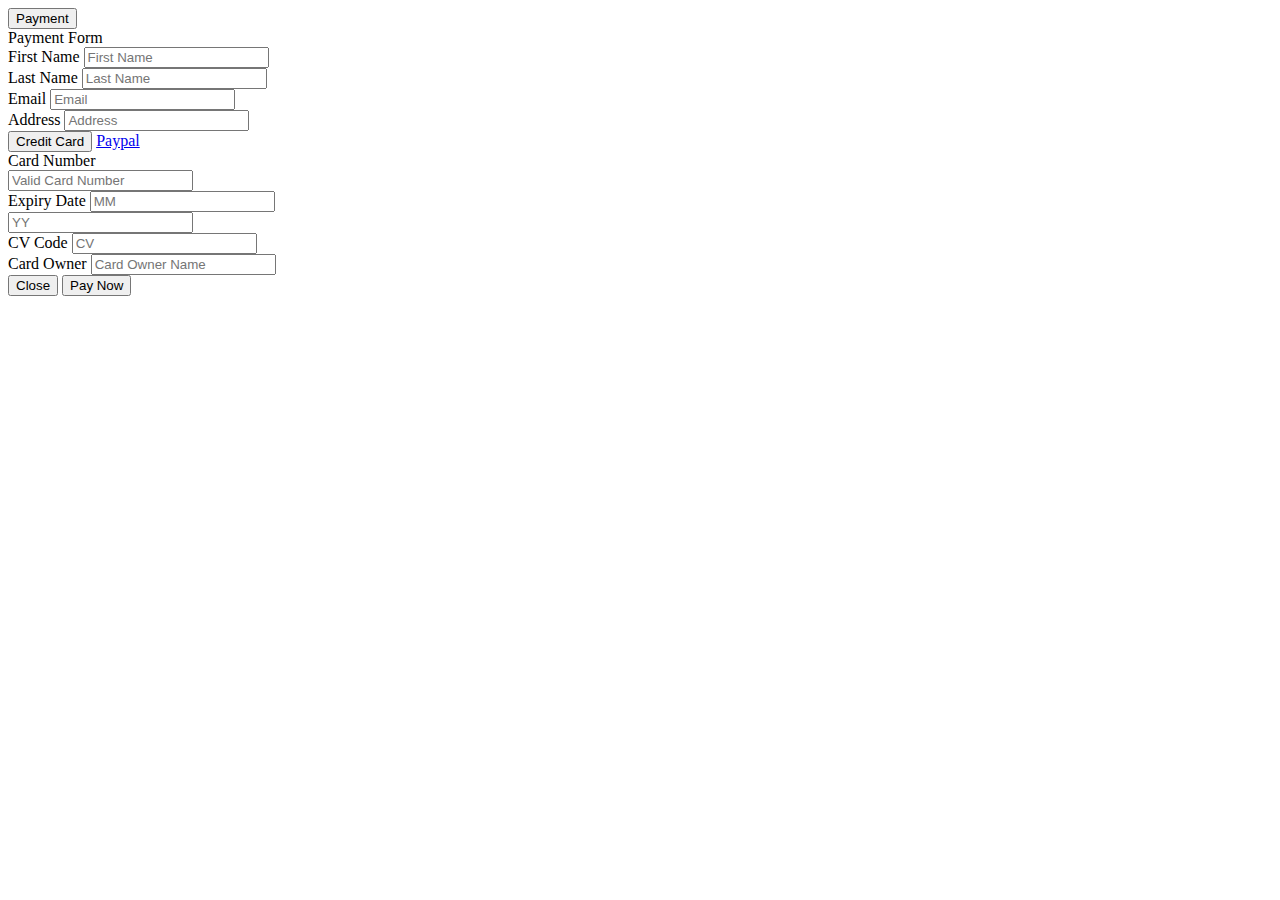
<file: Week2_Boostrap_Payment/index.html>
<!DOCTYPE html>
<html lang="en">
<head>
    <meta charset="UTF-8">
    <meta http-equiv="X-UA-Compatible" content="IE=edge">
    <meta name="viewport" content="width=device-width, initial-scale=1.0">
    <title>Boostap Paymnet</title>
    <!-- CSS only -->
    <link rel="stylesheet" href="https://cdn.jsdelivr.net/npm/bootstrap@5.2.0/dist/css/bootstrap.min.css"
        integrity="sha384-gH2yIJqKdNHPEq0n4Mqa/HGKIhSkIHeL5AyhkYV8i59U5AR6csBvApHHNl/vI1Bx" crossorigin="anonymous">
</head>
<body>
    <div class=" d-flex justify-content-center mt-5">
        <!-- Button trigger modal -->
        <button type="button" class=" btn btn-primary d-flex justify-content-center mt-xxl-5"
            data-bs-toggle="modal" data-bs-target="#exampleModal">
            Payment
        </button>
    </div>
    <!-- Payment Open Box -->
    <div class="modal fade" id="exampleModal" tabindex="-1" aria-labelledby="exampleModalLabel" aria-hidden="true">
        <div class="modal-dialog">
            <div class="modal-content">
                <body class="frm w-100 text-center">
    <!-- <header class="pm w-100 h-25">
        <a class="btn btn-primary  bg-info mt-5" href="#" role="Payment">Payment</a>
    </header> -->
    <form class="form-inline w-100 m-sm-auto border " action="/action_page.php ">
        <div class="Container w-100 h-25 p-3 bg-info text-white ">
            Payment Form
        </div>
        <div class="frm w-100 d-flex justify-content-between">
            <div class="frm1 w-100">
                <label for="email2" class="m-3 mb-2 mr-sm-2">First Name</label>
                <input type="text" class="form-control m-2 mb-2 mr-sm-2 w-75" id="email2" placeholder="First Name"
                    name="email" />
            </div>
            <div class="frm2 w-100">
                <label for="pwd2" class="m-3 mb-2 mr-sm-2 ">Last Name</label>
                <input type="text" class="form-control m-2 mb-2 mr-sm-2 w-75" id="pwd2" placeholder="Last Name"
                    name="" />
            </div>
        </div>
        <div class="mb-3 m-2 text-start">
            <label for="exampleFormControlInput1" class="form-label">Email</label>
            <input type="email" class="form-control" id="exampleFormControlInput1" placeholder="Email" />
        </div>
        <div class="mb-3 m-2 text-start">
            <label for="exampleFormControlInput1" class="form-label">Address</label>
            <input type="email" class="form-control" id="exampleFormControlInput1" placeholder="Address" />
        </div>
        <div class="credit w-100 ">
            <div class="">
                <div class="">
                    <div class="card border-0">
                        <div class="card-header text-start">


                           <!-- Credit Cart Mod  -->
                            <button class="border-0 bg-info text-white rounded-1">Credit Card</button>
                            <a href="Paypal" class="text-decoration-none m-2">Paypal</a>
                        </div>
                        <div class="card-body">
                            <div class="row text-start">
                                <div class="">
                                    <div class="form-group">
                                        <label for="ccnumber">Card Number</label>
                                        <div class="input-group">
                                            <input class="form-control" type="Number" placeholder="Valid Card Number" />
                                            <div class="input-group-append bg-info">
                                                <span class="input-group-text">
                                                    <i class="bi bi-lock "></i>
                                                </span>
                                            </div>
                                        </div>
                                    </div>
                                </div>
                            </div>
                            <div class="d-flex">
                                <div class="d-flex">
                                    <div class="form-group text-md-start">
                                        <label for="ccmonth">Expiry Date </label>
                                        <input class="form-control w-75" id="cvv" type="text" placeholder="MM" />
                                    </div>
                                    <div class="form-group">
                                        <label for="ccyear"></label>
                                        <input class="form-control w-75" id="cvv" type="text" placeholder="YY" />
                                    </div>
                                </div>
                                <div class="">
                                    <div class="form-group">
                                        <label for="">CV Code</label>
                                        <input class="form-control w-100" id="cv" type="text" placeholder="CV" />
                                    </div>
                                </div>
                            </div>
                            <div class="CardOwner text-start">
                                <label for="exampleFormControlInput1" class="form-label">Card Owner</label>
                                <input type="email" class="form-control" id="exampleFormControlInput1"
                                    placeholder="Card Owner Name" />
                            </div>
                        </div>
                        <div class="card-footer d-flex justify-content-end">
                            <button class="btn btn-sm btn-secondary float-right m-1" type="submit">
                                <i class="mdi mdi-gamepad-circle"></i> Close
                            </button>
                            <button class="btn btn-sm btn-info text-white m-1" type="reset">
                                <i class="mdi mdi-lock-reset"></i> Pay Now
                            </button>
                        </div>
                    </div>
                </div>
            </div>
        </div>
    </form>
</body>
            </div>
        </div>
    </div>
    <script src="https://cdn.jsdelivr.net/npm/bootstrap@5.2.0/dist/js/bootstrap.min.js"
        integrity="sha384-ODmDIVzN+pFdexxHEHFBQH3/9/vQ9uori45z4JjnFsRydbmQbmL5t1tQ0culUzyK"
        crossorigin="anonymous"></script>
</body>
</html>
</file>
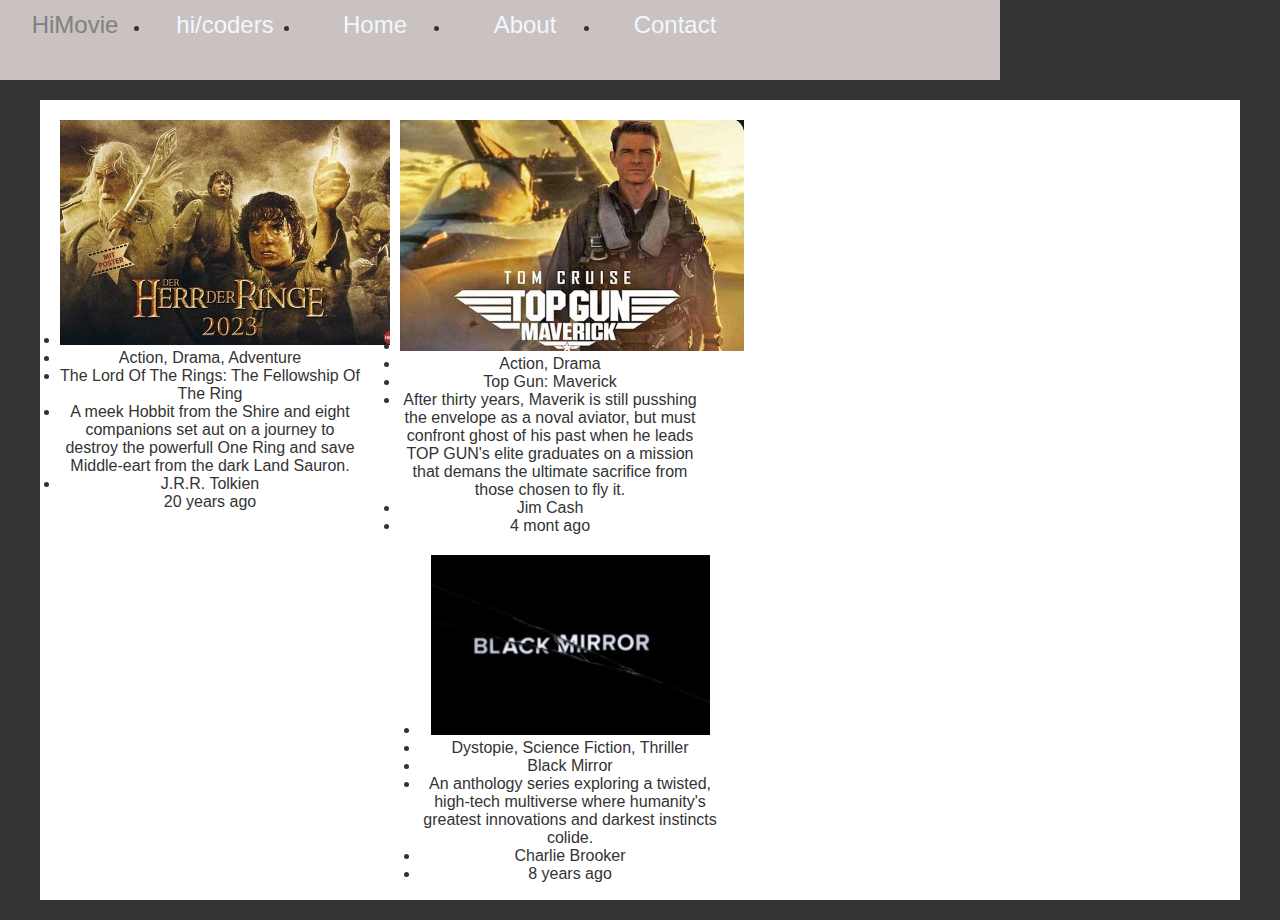
<file: HiCoders2/week2/SCSS/index.html>
<!DOCTYPE html>
<html lang="en">
<head>
    <meta charset="UTF-8">
    <meta http-equiv="X-UA-Compatible" content="IE=edge">
    <meta name="viewport" content="width=device-width, initial-scale=1.0">
    <title>SASS Work</title>
    <link rel="stylesheet" href="style.css" />

</head>
<body>
      <!-- Navbar -->
    <div class="body">
        <header>
      
          <ul>
            <li><a href="HiMovie">HiMovie</a></li>
            <li><a href="hicoders">hi/coders</a></li>
            <li><a href="Home">Home</a></li>
            <li><a href="About">About</a></li>
            <li><a href="Contact">Contact</a></li>
           </ul>
      </header>
        <!-- Carts -->
      <div class="Boxes">
        <div class="Box1">
            <li><img src="./images/ringe.jpeg" alt=""></li>
            <li>Action, Drama, Adventure</li>
            <li>The Lord Of The Rings: The Fellowship Of The Ring</li>      
            <li>A meek Hobbit from the Shire and eight companions set aut on 
                a journey to destroy the powerfull One Ring and save 
                Middle-eart from the dark Land Sauron.</li>
            <li> J.R.R. Tolkien <br>
            20 years ago</li>
        </div>

        <div class="Box2">
            <li><img src="./images/topgun.jpg" alt=""></li>
            <li>Action, Drama</li>
            <li>Top Gun: Maverick</li>
            <li>After thirty years, Maverik is still pusshing the envelope as a noval
                aviator, but must confront ghost of his past when he leads TOP GUN's 
                elite graduates on a mission that demans the ultimate sacrifice from
                those chosen to fly it.</li>
            <li>Jim Cash</li>
            <li>4 mont ago</li>

            <div class="Box3">
                <li><img src="./images/Black_Mirror.jpg" alt=""></li>
                <li>Dystopie, Science Fiction, Thriller</li>                
                 <li>Black Mirror</li>
                 <li>An anthology series exploring a twisted, high-tech multiverse 
                    where humanity's greatest innovations and darkest instincts colide.</li>
                <li>Charlie Brooker</li>
                <li>8 years ago</li> </div>                       
        </div>
    </div>            
</body>
</html>
</file>
<file: HiCoders2/week2/SCSS/style.css>
* {
  margin: 0px;
  padding: 0px;
  text-align: center;
  text-decoration: none;
}

body {
  font: 100% Helvetica, sans-serif;
  color: #333;
  background-color: #333;
}
body .Box, body .Box3, body .Box2, body .Box1 {
  height: 300px;
  width: 300px;
  background-color: #333;
  float: left;
  margin: 10px;
  padding: 10px;
  background-color: white;
}
body header {
  height: 80px;
  width: 1000px;
  background-color: #CAC1C1;
}
body header ul li {
  float: left;
}
body header ul li a {
  display: block;
  height: 50px;
  line-height: 50px;
  text-align: center;
  width: 150px;
  text-decoration: none;
  font-size: 24px;
  color: aliceblue;
}
body header ul li a:hover {
  color: grey;
}
body .Boxes {
  height: 800px;
  width: 1200px;
  margin: 20px auto;
  background-color: white;
  display: block;
}/*# sourceMappingURL=style.css.map */
</file>
